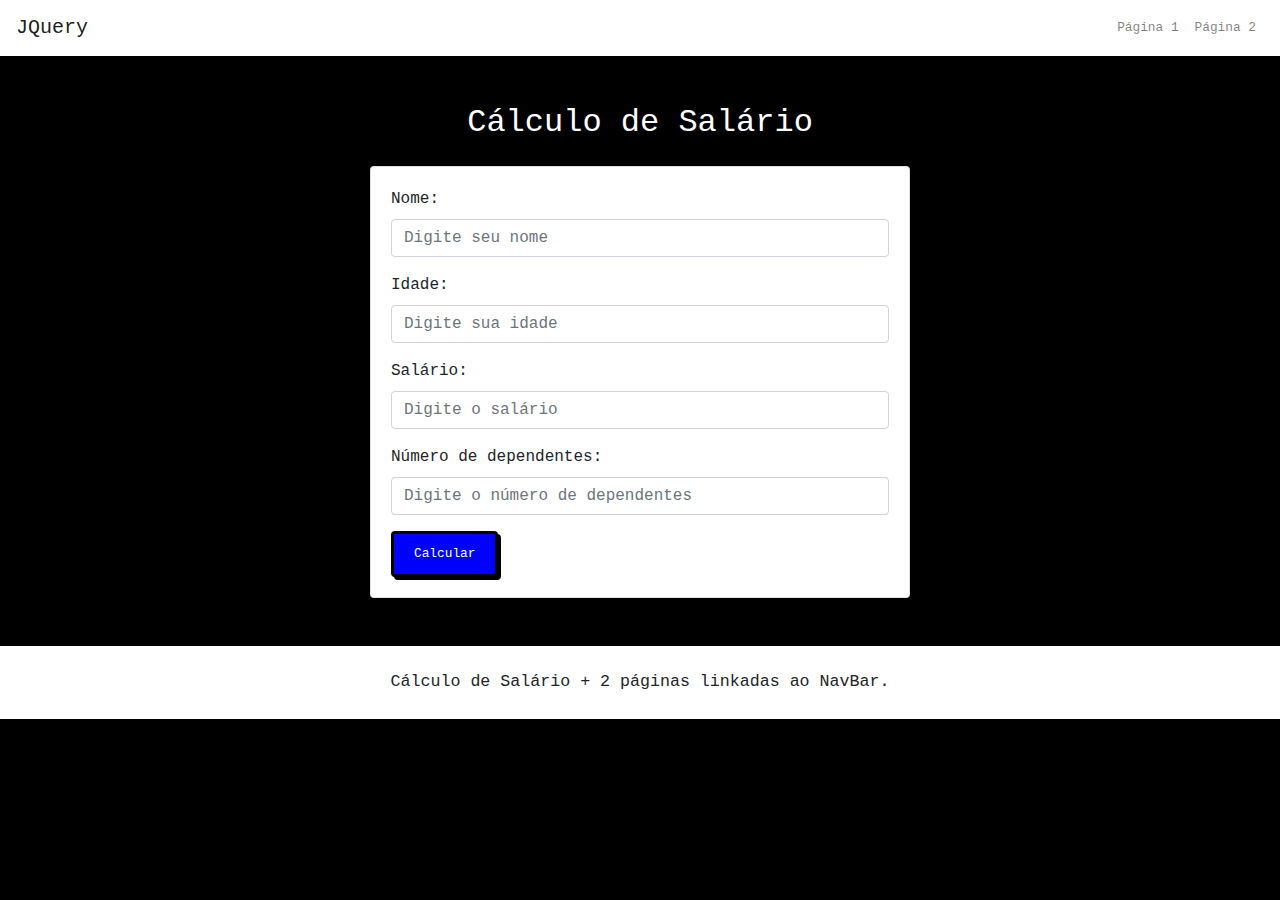
<file: index.html>
<!DOCTYPE html>
<html lang="pt-br">

<head>
  <meta charset="UTF-8" />
  <meta name="viewport" content="width=device-width, initial-scale=1.0" />
  <link rel="icon" type="" href="" />
  <title>Atividade JQuery</title>
  <style>
    body {
      font-family: "Courier New", Courier, monospace;
    }
  </style>
  <link rel="stylesheet" href="https://stackpath.bootstrapcdn.com/bootstrap/4.5.2/css/bootstrap.min.css" />
  <link rel="stylesheet" href="css/style.css" />
</head>

<body>

  <!-- MENU DE NAVEGAÇÃO -->
  <nav class="navbar navbar-expand-lg navbar-light bg-white">
    <a class="navbar-brand d-flex align-items-center" href="index.html">
      <span class="text-black">JQuery</span>
    </a>
    <button class="navbar-toggler" type="button" data-toggle="collapse" data-target="#menuNav" href="index.html">
      <span class="navbar-toggler-icon"></span>
    </button>

    <div class="collapse navbar-collapse" id="menuNav">
      <ul id="links" class="navbar-nav ml-auto">
        <li class="nav-item">
          <a class="nav-link courier-font" href="page1.html">Página 1</a>
        </li>
        <li class="nav-item">
          <a class="nav-link courier-font" href="page2.html">Página 2</a>
        </li>
      </ul>
    </div>
  </nav>

  <!-- CONTEÚDO PRINCIPAL -->
  <section id="context" class="container mt-5">
    <h2 class="courier-font text-white text-center mb-4">Cálculo de Salário</h2>
    <div class="row justify-content-center">
      <div class="col-12 col-md-6">
        <div class="card">
          <div class="card-body">
            <div class="form-group">
              <label for="salario">Nome:</label>
              <input type="text" class="form-control" id="nome" placeholder="Digite seu nome">
            </div>
            <div class="form-group">
              <label for="salario">Idade:</label>
              <input type="number" class="form-control" id="idade" placeholder="Digite sua idade">
            </div>
            <div class="form-group">
              <label for="salario">Salário:</label>
              <input type="number" class="form-control" id="salario" placeholder="Digite o salário">
            </div>
            <div class="form-group">
              <label for="dependentes">Número de dependentes:</label>
              <input type="number" class="form-control" id="dependentes" placeholder="Digite o número de dependentes">
            </div>
              <button id="calcularSalario" class="btn btn-primary courier-font">Calcular</button>
          </div>
        </div>
      </div>
    </div>
  </section>
  
  <!-- FOOTER -->
  <footer class="text-center mt-5 py-4">
    <p class="text-black small mb-0">Cálculo de Salário + 2 páginas linkadas ao NavBar.</p>
  </footer>

  <!-- SCRIPTS -->
  <script src="https://code.jquery.com/jquery-3.6.0.min.js"></script>
  <script src="js/script.js"></script>
</body>
</html>
</file>
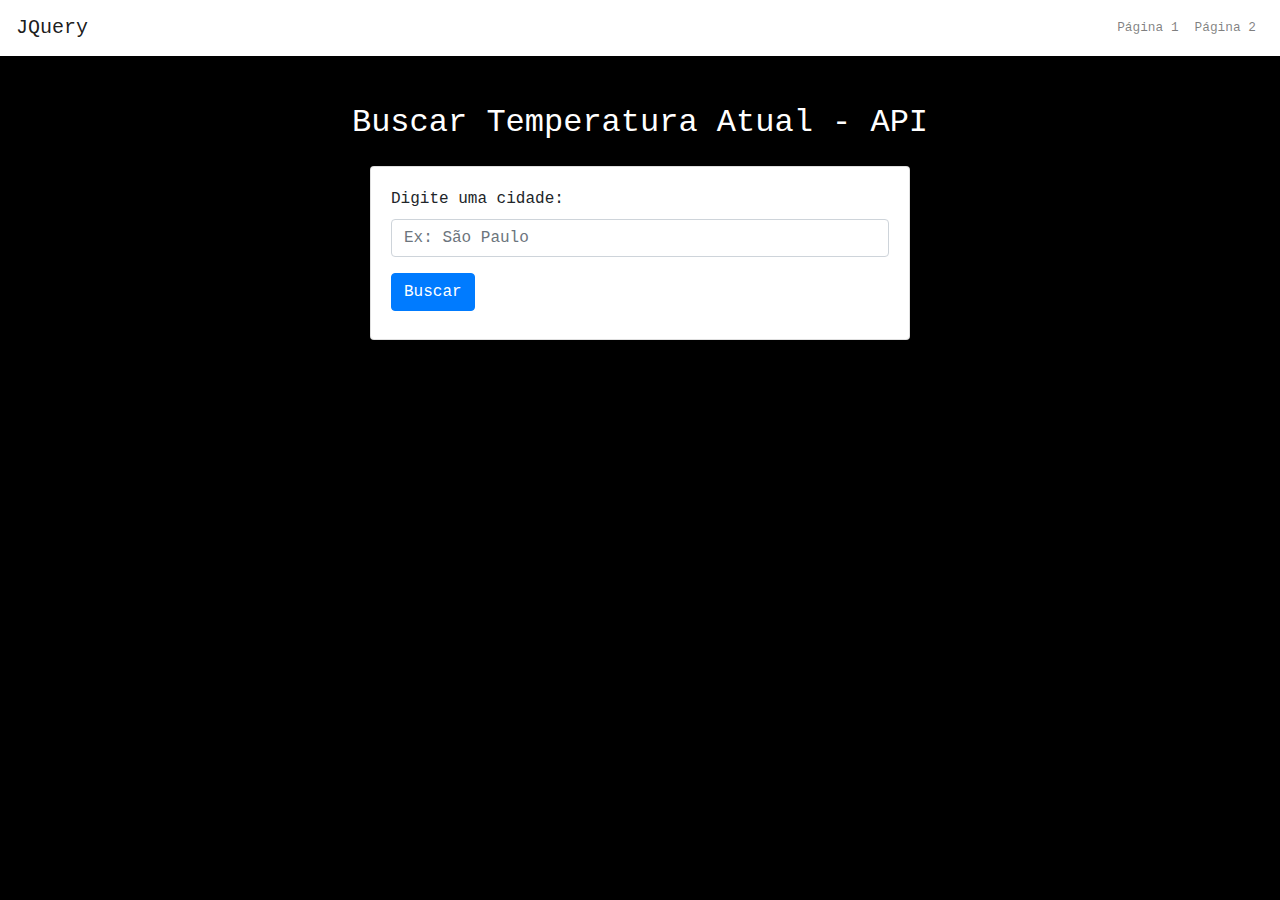
<file: page1.html>
<!DOCTYPE html>
<html lang="pt-br">

<head>
  <meta charset="UTF-8" />
  <meta name="viewport" content="width=device-width, initial-scale=1.0" />
  <link rel="icon" type="" href="" />
  <title>Atividade JQuery</title>
  <style>
    body {
      font-family: "Courier New", Courier, monospace;
    }
  </style>
  <link rel="stylesheet" href="https://stackpath.bootstrapcdn.com/bootstrap/4.5.2/css/bootstrap.min.css" />
  <link rel="stylesheet" href="css/style.css"/>
</head>

<body>

  <!-- MENU DE NAVEGAÇÃO -->
  <nav class="navbar navbar-expand-lg navbar-light bg-white">
    <a class="navbar-brand d-flex align-items-center" href="index.html">
      <span class="text-black">JQuery</span>
    </a>
    <button class="navbar-toggler" type="button" data-toggle="collapse" data-target="#menuNav" href="index.html">
      <span class="navbar-toggler-icon"></span>
    </button>

    <div class="collapse navbar-collapse" id="menuNav">
      <ul class="navbar-nav ml-auto">
        <li class="nav-item">
          <a class="nav-link courier-font" href="page1.html">Página 1</a>
        </li>
        <li class="nav-item">
          <a class="nav-link courier-font" href="page2.html">Página 2</a>
        </li>
      </ul>
    </div>
  </nav>

  <!-- CONTEÚDO PRINCIPAL -->
  <section id="context" class="container mt-5">
    <h2 class="courier-font text-white text-center mb-4">Buscar Temperatura Atual - API</h2>
    <body>
      <div class="row justify-content-center">
        <div class="col-12 col-md-6">
          <div class="card">
            <div class="card-body">
              <div class="form-group">
                <label for="cidade">Digite uma cidade:</label>
                <input type="text" class="form-control" id="cidade" placeholder="Ex: São Paulo">
              </div>
          <button class="btn btn-primary courier-font" onclick="buscarClima()">Buscar</button>
        </div>
        <h2 id="resultado"></h2>
      </div>  
      
      <script>
        async function buscarClima() {
          const cidade = document.getElementById("cidade").value;
    
          if (!cidade) {
            alert("Digite uma cidade");
            return;
          }
    
          try {
            // Primeiro, obter coordenadas da cidade via Open-Meteo Geocoding API
            const geoURL = `https://geocoding-api.open-meteo.com/v1/search?name=${encodeURIComponent(cidade)}&count=1`;
            const geoResp = await fetch(geoURL);
            const geoData = await geoResp.json();
    
            if (!geoData.results || geoData.results.length === 0) {
              document.getElementById("resultado").textContent = "Cidade não encontrada.";
              return;
            }
    
            const { latitude, longitude, name, country } = geoData.results[0];
    
            // Agora, pegar a previsão do tempo atual
            const climaURL = `https://api.open-meteo.com/v1/forecast?latitude=${latitude}&longitude=${longitude}&current_weather=true`;
            const climaResp = await fetch(climaURL);
            const climaData = await climaResp.json();
    
            const temperatura = climaData.current_weather.temperature;
    
            document.getElementById("resultado").textContent =
              `Temperatura atual em ${name}, ${country}: ${temperatura}°C`;
          } catch (error) {
            console.error(error);
            document.getElementById("resultado").textContent = "Erro ao buscar clima.";
          }
        }
      </script>
    </body>
  </section>
</html>
</file>
<file: css/style.css>
body {
  background-color: black;
  font-family: "Courier New", Courier, monospace;
}

#calcularSalario {
  display: inline-block;
  background-color: blue;
  color: white;
  font-family: "Courier New", Courier;
  font-size: 0.8rem;
  padding: 10px 20px;
  border: 3px solid black;
  box-shadow: 3px 3px 0 black;
  text-decoration: none;
  transition: all 0.2s ease-in-out;
}

#calcularSalario:hover {
  background-color: white;
  color: black;
  border-color: black;
  box-shadow: 3px 3px 0 black;
  text-decoration: none;
}

footer {
  background-color: white;
  font-size: 1.3rem;
}

/* Menu */
.navbar .nav-link {
  font-size: 0.8rem;
}

.navbar-light .navbar-toggler {
  border-color: black;
}

.navbar-light .navbar-toggler-icon {
  background-color: white;
}
</file>
